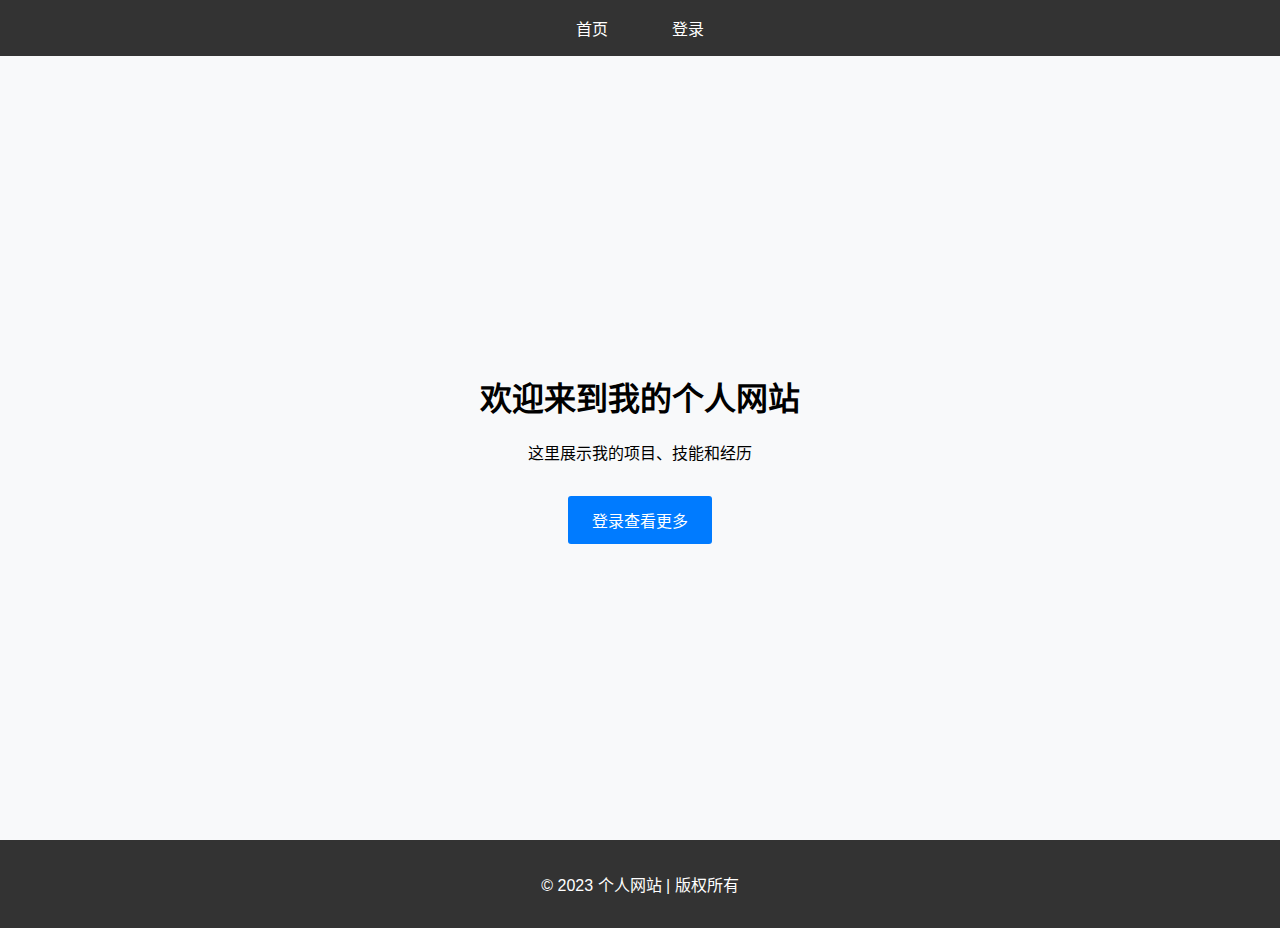
<file: index.html>
<!DOCTYPE html>
<html lang="zh-CN">
<head>
  <meta charset="UTF-8">
  <meta name="viewport" content="width=device-width, initial-scale=1.0">
  <title>个人网站</title>
  <link rel="stylesheet" href="style.css">
</head>
<body>
  <header>
    <nav>
      <ul>
        <li><a href="index.html">首页</a></li>
        <li><a href="profile.html">个人信息</a></li>
        <li><a href="login.html">登录</a></li>
      </ul>
    </nav>
  </header>

  <main class="hero-section">
    <div class="hero-content">
      <h1>欢迎来到我的个人网站</h1>
      <p>这里展示我的项目、技能和经历</p>
      <a href="login.html" class="btn">登录查看更多</a>
    </div>
  </main>

  <footer>
    <p>&copy; 2023 个人网站 | 版权所有</p>
  </footer>

  <script src="script.js"></script>
</body>
</html>
</file>
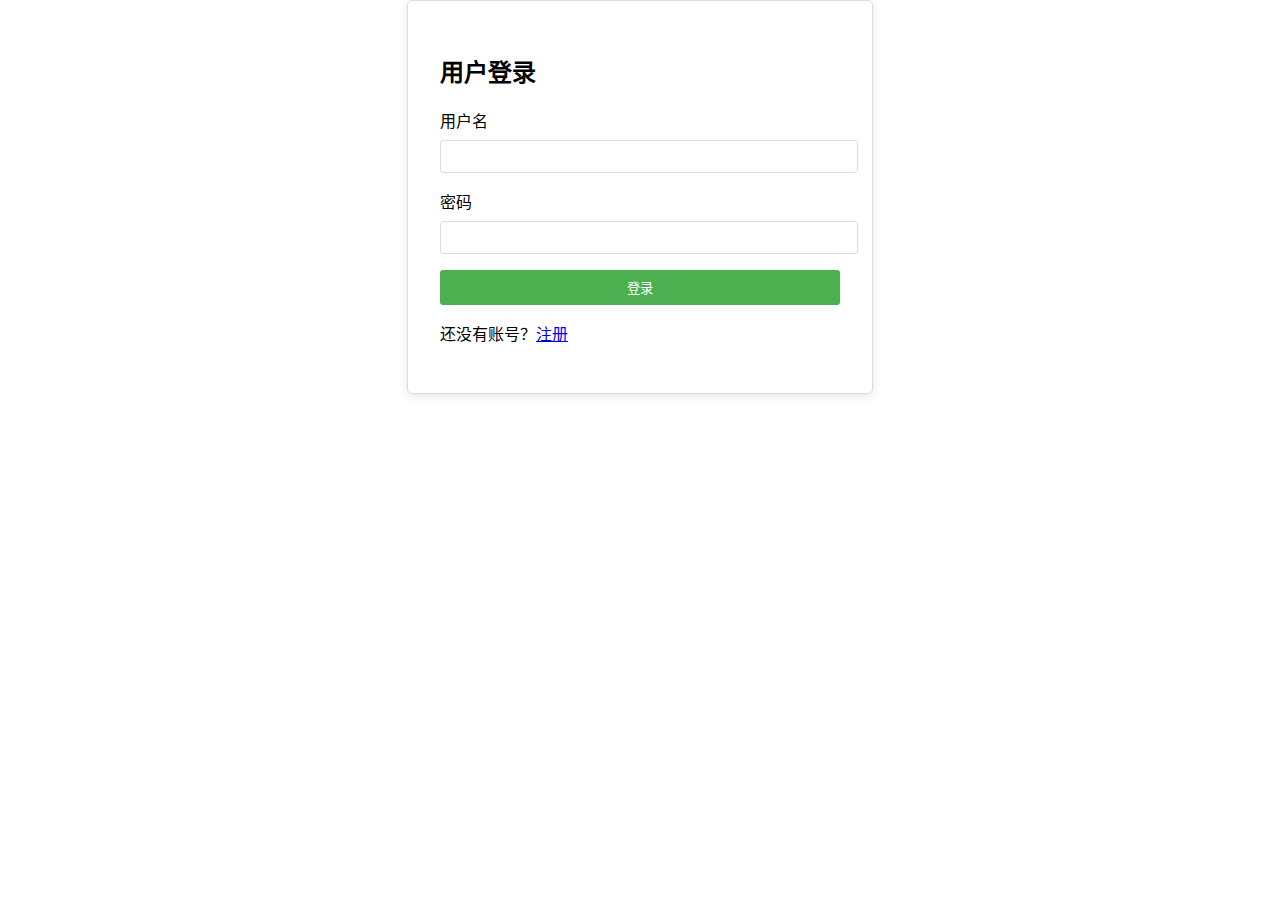
<file: login.html>
<!DOCTYPE html>
<html lang="zh-CN">
<head>
  <meta charset="UTF-8">
  <meta name="viewport" content="width=device-width, initial-scale=1.0">
  <title>登录 | 个人网站</title>
  <link rel="stylesheet" href="style.css">
</head>
<body>
  <div class="login-container">
    <h2>用户登录</h2>
    <form id="loginForm">
      <div class="form-group">
        <label for="username">用户名</label>
        <input type="text" id="username" required>
      </div>
      <div class="form-group">
        <label for="password">密码</label>
        <input type="password" id="password" required>
      </div>
      <button type="submit">登录</button>
    </form>
    <p>还没有账号？<a href="#" id="registerLink">注册</a></p>
  </div>

  <script src="script.js"></script>
</body>
</html>
</file>
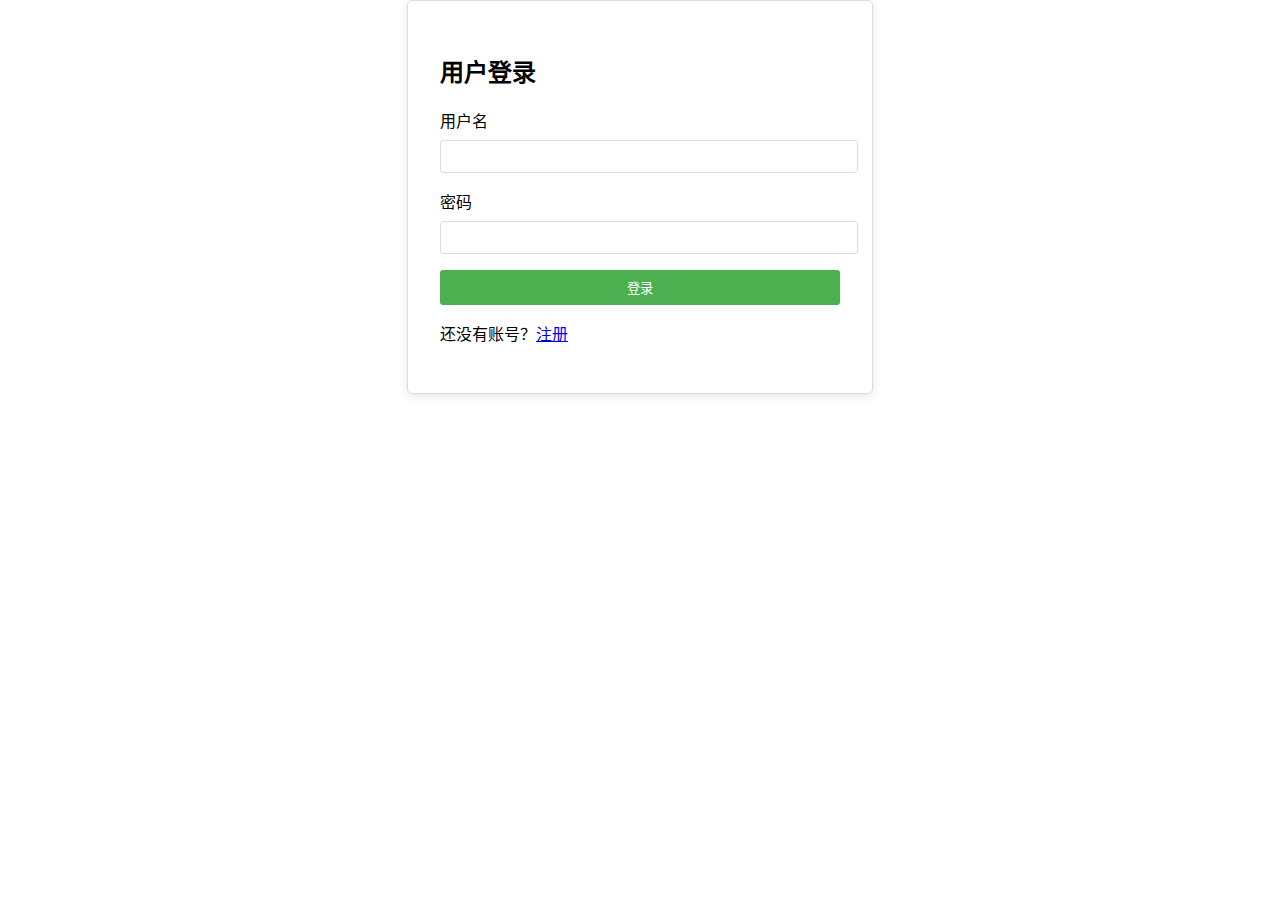
<file: profile.html>
<!DOCTYPE html>
<html lang="zh-CN">
<head>
  <meta charset="UTF-8">
  <meta name="viewport" content="width=device-width, initial-scale=1.0">
  <title>个人信息 | 个人网站</title>
  <link rel="stylesheet" href="style.css">
</head>
<body>
  <header>
    <nav>
      <ul>
        <li><a href="index.html">首页</a></li>
        <li><a href="profile.html">个人信息</a></li>
        <li><a href="#" id="logoutBtn">退出登录</a></li>
      </ul>
    </nav>
  </header>

  <main class="profile-container">
    <h2>个人资料</h2>
    <div class="profile-card">
      <img src="https://picsum.photos/200/200" alt="个人头像">
      <div class="profile-info">
        <h3 id="profileName">加载中...</h3>
        <p><strong>职业：</strong> <span id="profileJob">加载中...</span></p>
        <p><strong>邮箱：</strong> <span id="profileEmail">加载中...</span></p>
        <p><strong>简介：</strong> <span id="profileBio">加载中...</span></p>
      </div>
    </div>

    <h2>编辑个人信息</h2>
    <form id="profileForm">
      <div class="form-group">
        <label for="editName">姓名</label>
        <input type="text" id="editName" required>
      </div>
      <div class="form-group">
        <label for="editJob">职业</label>
        <input type="text" id="editJob" required>
      </div>
      <div class="form-group">
        <label for="editEmail">邮箱</label>
        <input type="email" id="editEmail" required>
      </div>
      <div class="form-group">
        <label for="editBio">简介</label>
        <textarea id="editBio" required></textarea>
      </div>
      <button type="submit">保存修改</button>
    </form>
  </main>

  <script src="script.js"></script>
</body>
</html>
</file>
<file: style.css>
/* 全局样式 */
body {
  font-family: Arial, sans-serif;
  margin: 0;
  padding: 0;
}

header {
  background-color: #333;
  color: white;
  padding: 1rem;
}

nav ul {
  list-style-type: none;
  margin: 0;
  padding: 0;
  display: flex;
  justify-content: center;
}

nav ul li {
  margin: 0 1rem;
}

nav ul li a {
  color: white;
  text-decoration: none;
}

main {
  padding: 2rem;
  min-height: 80vh;
}

footer {
  background-color: #333;
  color: white;
  text-align: center;
  padding: 1rem;
}

/* 登录页面样式 */
.login-container {
  max-width: 400px;
  margin: 0 auto;
  padding: 2rem;
  border: 1px solid #ddd;
  border-radius: 5px;
  box-shadow: 0 2px 10px rgba(0, 0, 0, 0.1);
}

.form-group {
  margin-bottom: 1rem;
}

.form-group label {
  display: block;
  margin-bottom: 0.5rem;
}

.form-group input,
.form-group textarea {
  width: 100%;
  padding: 0.5rem;
  border: 1px solid #ddd;
  border-radius: 3px;
}

button {
  width: 100%;
  padding: 0.5rem;
  background-color: #4CAF50;
  color: white;
  border: none;
  border-radius: 3px;
  cursor: pointer;
}

button:hover {
  background-color: #45a049;
}

/* 个人信息页面样式 */
.profile-container {
  max-width: 800px;
  margin: 0 auto;
}

.profile-card {
  display: flex;
  flex-wrap: wrap;
  align-items: center;
  border: 1px solid #ddd;
  border-radius: 5px;
  padding: 1rem;
  box-shadow: 0 2px 10px rgba(0, 0, 0, 0.1);
  margin-bottom: 2rem;
}

.profile-card img {
  width: 150px;
  height: 150px;
  border-radius: 50%;
  margin-right: 2rem;
  object-fit: cover;
}

/* 首页样式 */
.hero-section {
  display: flex;
  justify-content: center;
  align-items: center;
  height: 70vh;
  background-color: #f8f9fa;
  text-align: center;
}

.hero-content {
  max-width: 600px;
}

.btn {
  display: inline-block;
  background-color: #007BFF;
  color: white;
  padding: 0.75rem 1.5rem;
  text-decoration: none;
  border-radius: 3px;
  margin-top: 1rem;
}

.btn:hover {
  background-color: #0056b3;
}
</file>
